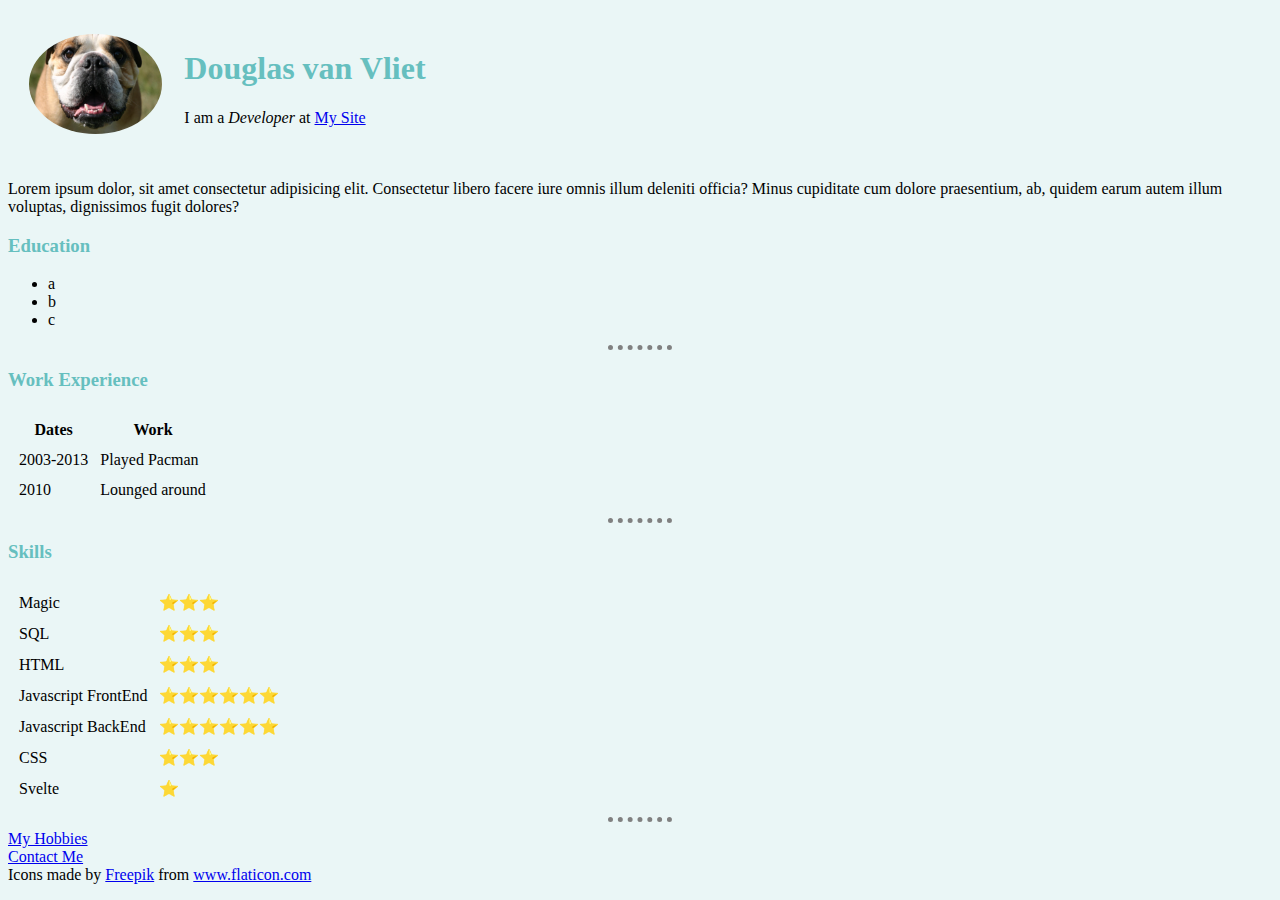
<file: index.html>
<!DOCTYPE html>
<html lang="en">
  <head>
    <meta charset="UTF-8" />
    <meta name="viewport" content="width=device-width, initial-scale=1.0" />
    <meta http-equiv="X-UA-Compatible" content="ie=edge" />
    <title>Douglas's Personal Site</title>
    <link rel="stylesheet" href="./css/style.css" />
  </head>
  <body>
    <table cellspacing="20">
      <tr>
        <td>
          <img src="./images/bulldog.jpg" alt="My picture" id="mypic" />
        </td>
        <td>
          <h1>Douglas van Vliet</h1>
          <p>
            I am a <em>Developer</em> at
            <a href="https://www.google.com">My Site</a>
          </p>
        </td>
      </tr>
    </table>

    <p>
      Lorem ipsum dolor, sit amet consectetur adipisicing elit. Consectetur
      libero facere iure omnis illum deleniti officia? Minus cupiditate cum
      dolore praesentium, ab, quidem earum autem illum voluptas, dignissimos
      fugit dolores?
    </p>

    <h3>Education</h3>
    <ul>
      <li>a</li>
      <li>b</li>
      <li>c</li>
    </ul>
    <hr />
    <h3>Work Experience</h3>
    <table cellspacing="10px">
      <thead>
        <th>Dates</th>
        <th>Work</th>
      </thead>
      <tbody>
        <tr>
          <td>2003-2013</td>
          <td>Played Pacman</td>
        </tr>
        <tr>
          <td>2010</td>
          <td>Lounged around</td>
        </tr>
      </tbody>
      <tfoot></tfoot>
    </table>
    <hr />
    <h3>Skills</h3>

    <table cellspacing="10px">
      <tr>
        <td>Magic</td>
        <td>⭐⭐⭐</td>
      </tr>
      <tr>
        <td>SQL</td>
        <td>⭐⭐⭐</td>
      </tr>
      <tr>
        <td>HTML</td>
        <td>⭐⭐⭐</td>
      </tr>
      <tr>
        <td>Javascript FrontEnd</td>
        <td>⭐⭐⭐⭐⭐⭐</td>
      </tr>
      <tr>
        <td>Javascript BackEnd</td>
        <td>⭐⭐⭐⭐⭐⭐</td>
      </tr>
      <tr>
        <td>CSS</td>
        <td>⭐⭐⭐</td>
      </tr>
      <tr>
        <td>Svelte</td>
        <td>⭐</td>
      </tr>
    </table>

    <hr />
    <a href="./hobbies.html">My Hobbies</a>
    <br />
    <a href="./contact.html">Contact Me</a>
    <div>
      Icons made by
      <a href="https://www.flaticon.com/authors/freepik" title="Freepik"
        >Freepik</a
      >
      from
      <a href="https://www.flaticon.com/" title="Flaticon">www.flaticon.com</a>
    </div>
  </body>
</html>
</file>
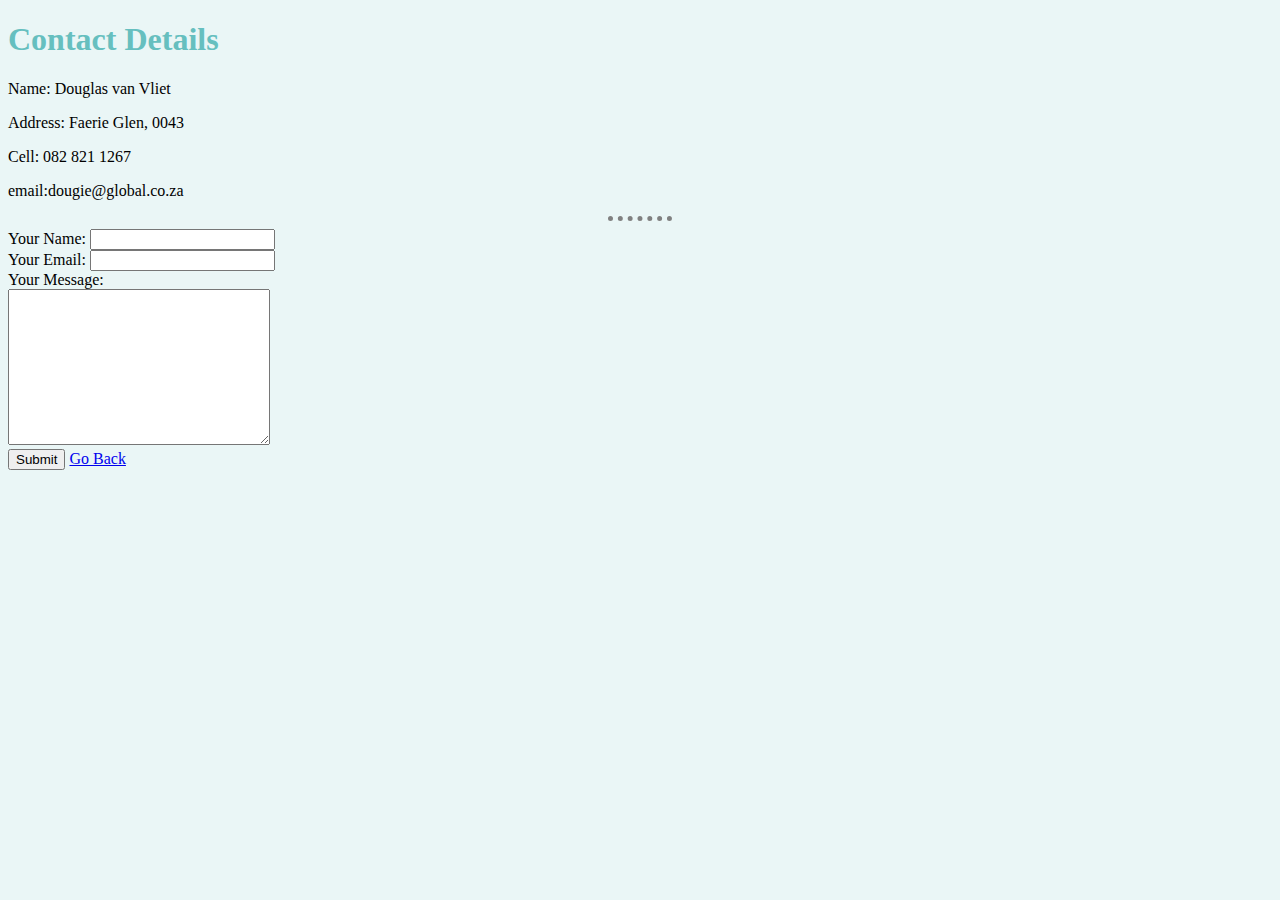
<file: contact.html>
<!DOCTYPE html>
<html lang="en">
  <head>
    <meta charset="UTF-8" />
    <title>Contact Me</title>
    <link rel="stylesheet" href="./css/style.css" />
  </head>
  <body>
    <h1>Contact Details</h1>
    <p>Name: Douglas van Vliet</p>
    <p>Address: Faerie Glen, 0043</p>
    <p>Cell: 082 821 1267</p>
    <p>email:dougie@global.co.za</p>
    <hr />
    <form
      class=""
      action="mailto:dougie@global.co.za"
      method="post"
      enctype="text/plain"
    >
      <label for="name">Your Name:</label>
      <input type="text" name="name" id="name" /><br />
      <label for="email">Your Email:</label>
      <input type="email" name="email" id="email" /><br />
      <label>Your Message:</label><br />
      <textarea name="message" id="message" cols="30" rows="10"></textarea>
      <br />
      <input type="submit" name="" />
      <a href="index.html">Go Back</a>
    </form>
  </body>
</html>
</file>
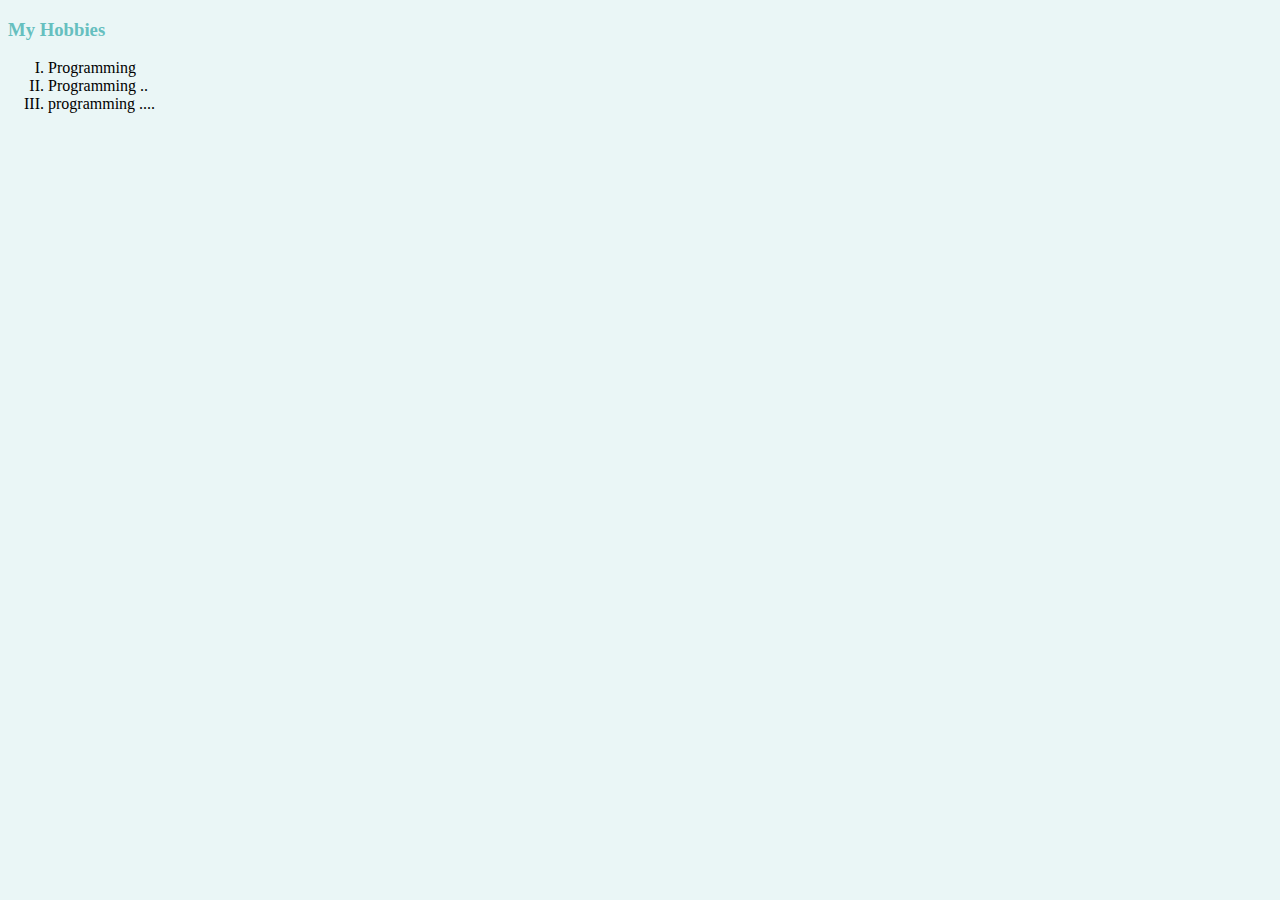
<file: hobbies.html>
<!DOCTYPE html>
<html lang="en">
  <head>
    <meta charset="UTF-8" />
    <meta name="viewport" content="width=device-width, initial-scale=1.0" />
    <meta http-equiv="X-UA-Compatible" content="ie=edge" />
    <title>Document</title>
    <link rel="stylesheet" href="./css/style.css" />
  </head>
  <body>
    <h3>My Hobbies</h3>
    <ol type="I">
      <li>Programming</li>
      <li>Programming ..</li>
      <li>programming ....</li>
    </ol>
  </body>
</html>
</file>
<file: css/style.css>
/* *{
  padding: 0px;
  margin: 0px;

} */

body {
  background-color: #EAF6F6;
}

h1, h3{
  color: #66BFBF;
}

hr {
  border-style: none;
  border-top-style: dotted;
  border-color: grey;
  border-width: 5px;
  width: 5%;
  
}

#mypic {
  height: 100px;
  border-radius: 50%;
}
</file>
